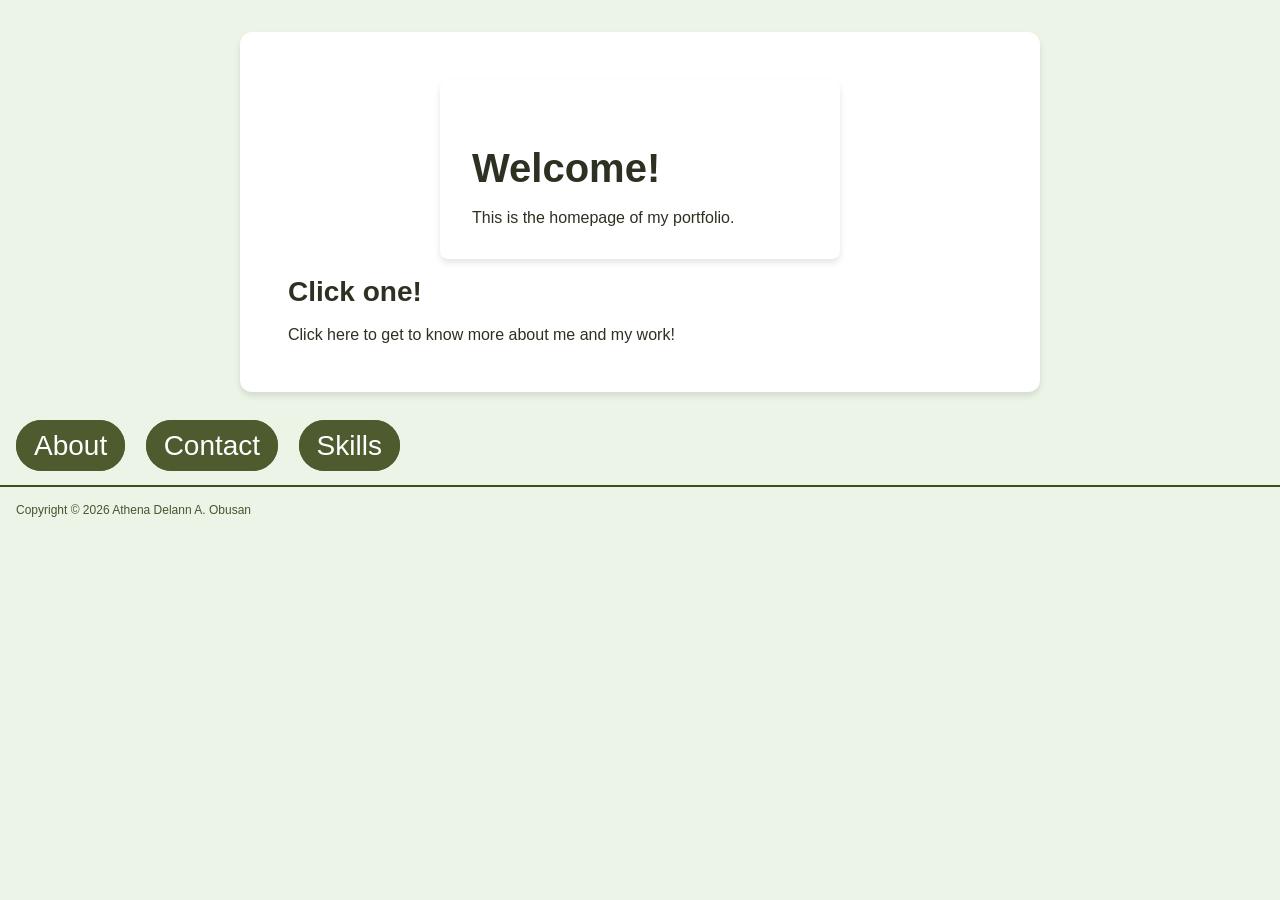
<file: index.html>
<!DOCTYPE html>
<html lang="en">

    <head>
        <meta charset="UTF-8">
        <meta name="viewport" content="width=device-width, initial-scale=1.0">
        <title>Home</title>
        <link rel="stylesheet" href="css/indexstyle.css">
    </head>

    <body>
    <main>
        <div class="box">
        <h1>Welcome!</h1>
        <p>This is the homepage of my portfolio.</p>
        </div>
        <section>
            <h2>Click one!</h2>
            <p>Click here to get to know more about me and my work!</p>
        </section>
    </main>
        <nav>
            <a href="about.html" class="nav-btn">About</a>
            <a href="contact.html" class="nav-btn">Contact</a>
            <a href="skills.html" class="nav-btn">Skills</a>
        </nav>
        <aside>
            <footer>
                <p>Copyright &copy; 2026 Athena Delann A. Obusan</p>
            </footer>
        </aside>
     </body>
</html>
</file>
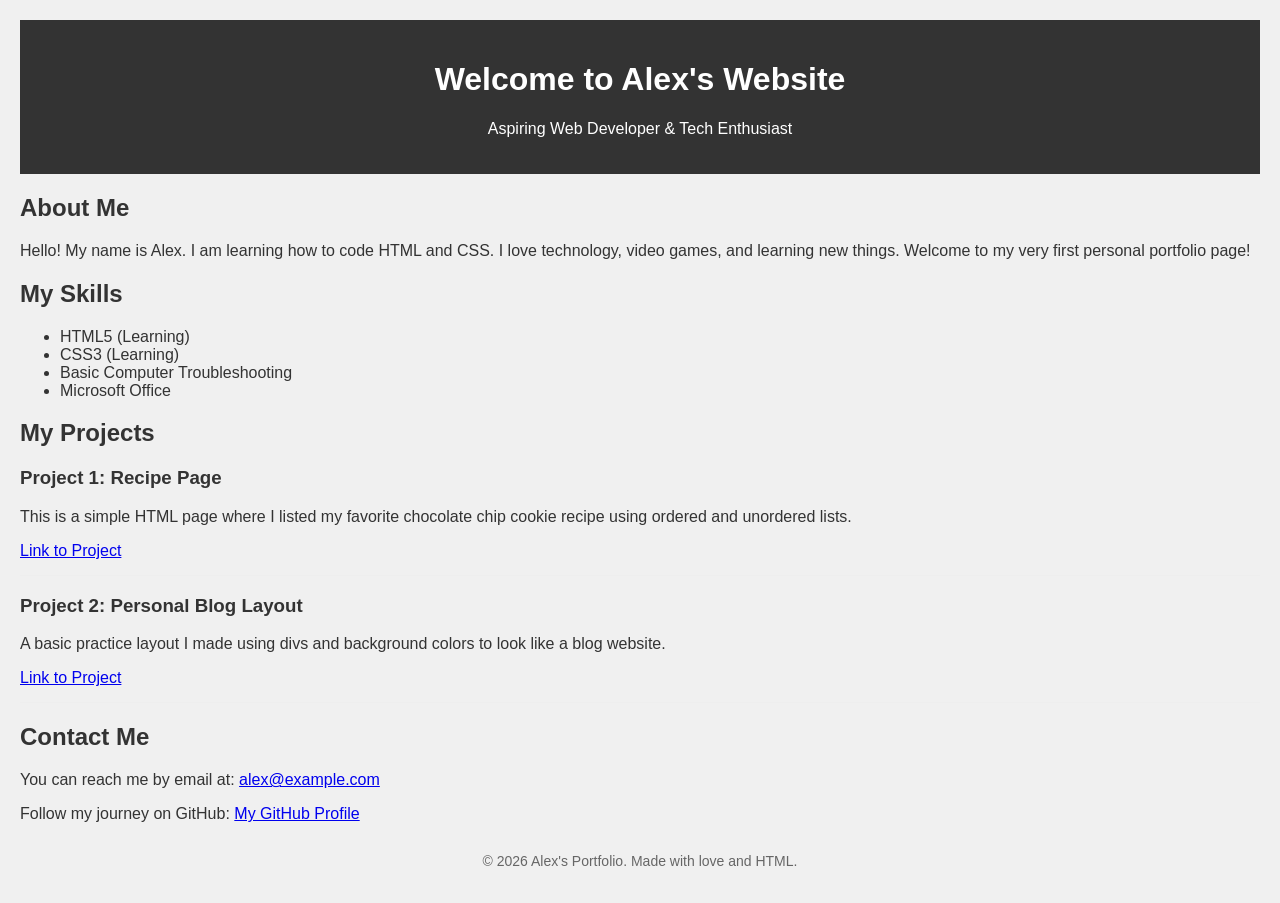
<file: ai-sample-corrected.html>
<!DOCTYPE html>
<html lang="en">
<head>
    <meta name="viewport" content="width=device-width, initial-scale=1.0">
    <title>My First Portfolio</title>
    <style>
        body {
            font-family: Arial, sans-serif;
            background-color: #f0f0f0;
            color: #333333;
            margin: 0;
            padding: 20px;
        }
        header {
            background-color: #333333;
            color: white;
            text-align: center;
            padding: 20px;
        }
        .main-content {
            background-color: white;
            padding: 20px;
            margin-top: 20px;
            border: 1px solid #cccccc;
        }
        .project {
            border-bottom: 1px solid #eeeeee;
            padding-bottom: 15px;
            margin-bottom: 15px;
        }
        footer {
            text-align: center;
            margin-top: 30px;
            font-size: 14px;
            color: #666666;
        }
    </style>
</head>
<body>

    <header>
        <h1>Welcome to Alex's Website</h1>
        <p>Aspiring Web Developer & Tech Enthusiast</p>
    </header>

    <main>

    <section>
        <h2>About Me</h2>
        <p>Hello! My name is Alex. I am learning how to code HTML and CSS. I love technology, video games, and learning new things. Welcome to my very first personal portfolio page!</p>
    </section>

    <section>
        <h2>My Skills</h2>
        <ul>
            <li>HTML5 (Learning)</li>
            <li>CSS3 (Learning)</li>
            <li>Basic Computer Troubleshooting</li>
            <li>Microsoft Office</li>
        </ul>
    </section>

    <section>
        <h2>My Projects</h2>
        
        <section class="project">
            <h3>Project 1: Recipe Page</h3>
            <p>This is a simple HTML page where I listed my favorite chocolate chip cookie recipe using ordered and unordered lists.</p>
            <a href="https://github.com" target="_blank">Link to Project</a>
        </section>
    </section>

        <section class="project">
            <h3>Project 2: Personal Blog Layout</h3>
            <p>A basic practice layout I made using divs and background colors to look like a blog website.</p>
            <a href="https://github.com" target="_blank">Link to Project</a>
        </section>

        <h2>Contact Me</h2>
        <p>You can reach me by email at: <a href="mailto:alex@example.com">alex@example.com</a></p>
        <p>Follow my journey on GitHub: <a href="https://github.com" target="_blank">My GitHub Profile</a></p>
    </section>

    </main>

    <footer>
        <p>&copy; 2026 Alex's Portfolio. Made with love and HTML.</p>
    </footer>

</body>
</html>
</file>
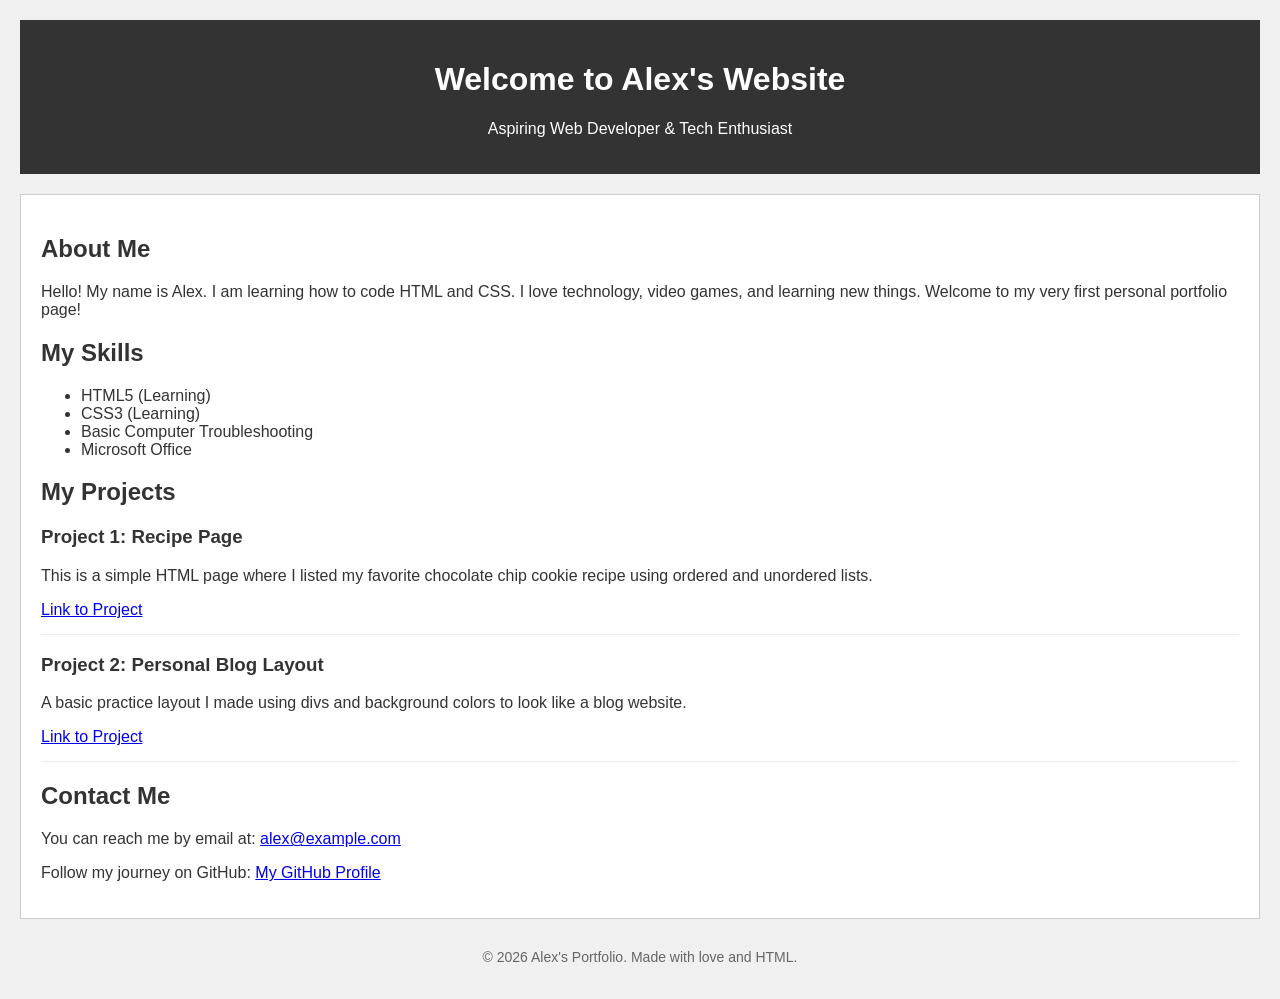
<file: ai-sample.html>
<!DOCTYPE html>
<html>
<head>
    <title>My First Portfolio</title>
    <style>
        body {
            font-family: Arial, sans-serif;
            background-color: #f0f0f0;
            color: #333333;
            margin: 0;
            padding: 20px;
        }
        header {
            background-color: #333333;
            color: white;
            text-align: center;
            padding: 20px;
        }
        .main-content {
            background-color: white;
            padding: 20px;
            margin-top: 20px;
            border: 1px solid #cccccc;
        }
        .project {
            border-bottom: 1px solid #eeeeee;
            padding-bottom: 15px;
            margin-bottom: 15px;
        }
        footer {
            text-align: center;
            margin-top: 30px;
            font-size: 14px;
            color: #666666;
        }
    </style>
</head>
<body>

    <header>
        <h1>Welcome to Alex's Website</h1>
        <p>Aspiring Web Developer & Tech Enthusiast</p>
    </header>

    <div class="main-content">
        <h2>About Me</h2>
        <p>Hello! My name is Alex. I am learning how to code HTML and CSS. I love technology, video games, and learning new things. Welcome to my very first personal portfolio page!</p>
        
        <h2>My Skills</h2>
        <ul>
            <li>HTML5 (Learning)</li>
            <li>CSS3 (Learning)</li>
            <li>Basic Computer Troubleshooting</li>
            <li>Microsoft Office</li>
        </ul>

        <h2>My Projects</h2>
        
        <div class="project">
            <h3>Project 1: Recipe Page</h3>
            <p>This is a simple HTML page where I listed my favorite chocolate chip cookie recipe using ordered and unordered lists.</p>
            <a href="#">Link to Project</a>
        </div>

        <div class="project">
            <h3>Project 2: Personal Blog Layout</h3>
            <p>A basic practice layout I made using divs and background colors to look like a blog website.</p>
            <a href="#">Link to Project</a>
        </div>

        <h2>Contact Me</h2>
        <p>You can reach me by email at: <a href="mailto:alex@example.com">alex@example.com</a></p>
        <p>Follow my journey on GitHub: <a href="https://github.com" target="_blank">My GitHub Profile</a></p>
    </div>

    <footer>
        <p>&copy; 2026 Alex's Portfolio. Made with love and HTML.</p>
    </footer>

</body>
</html>
</file>
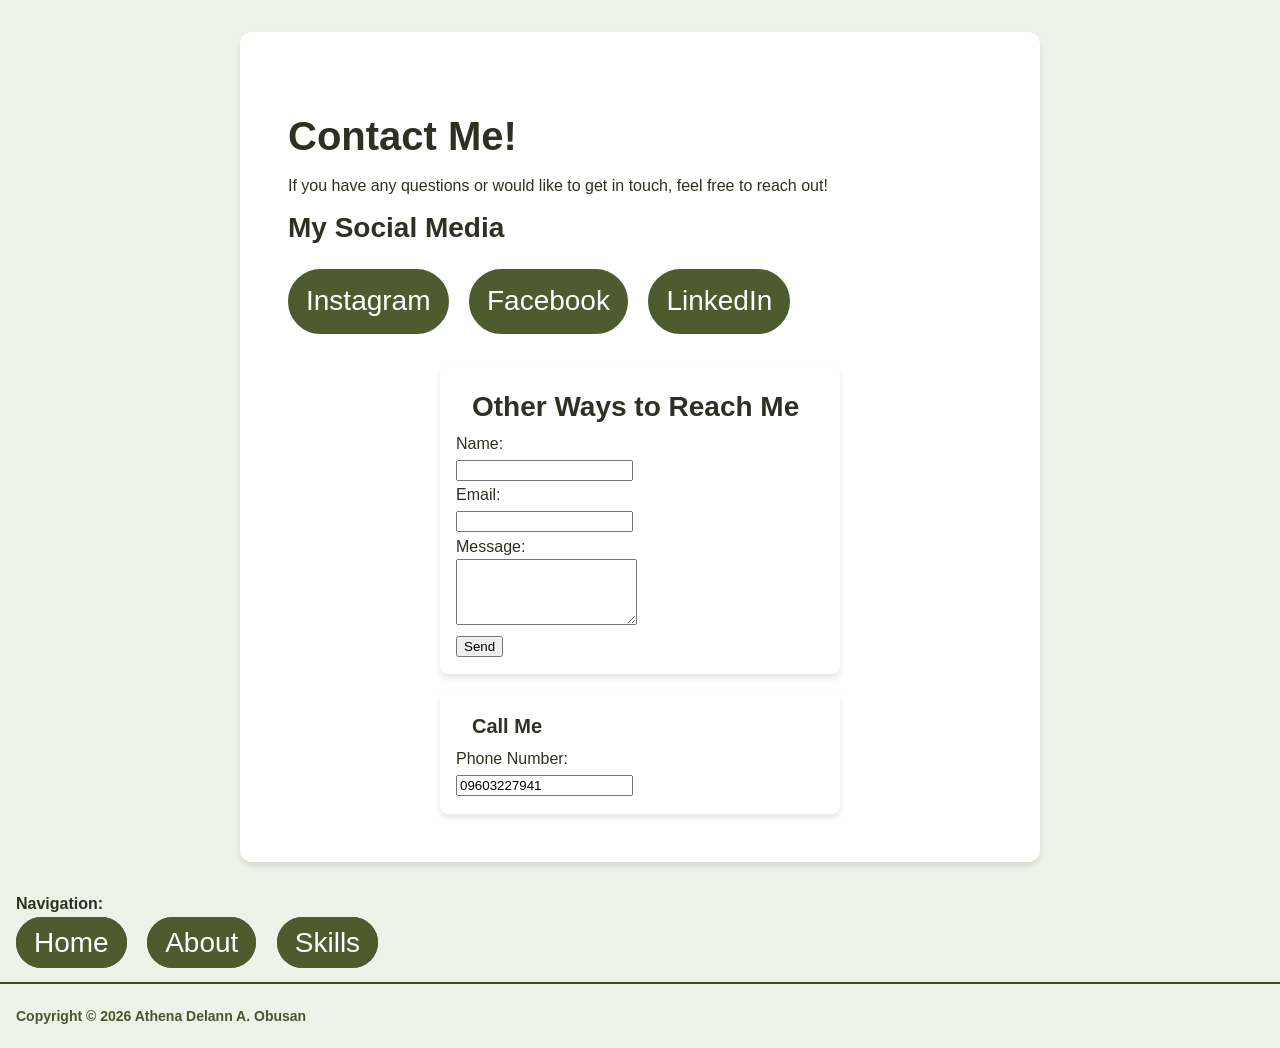
<file: contact.html>
<!DOCTYPE html>
<html lang="en">
    <head>
        <meta charset="UTF-8">
        <meta name="viewport" content="width=device-width, initial-scale=1.0">
        <title>Contact Me!</title>
        <link rel="stylesheet" href="css/contactstyle.css">
    </head>
    <body>
        <main><h1>Contact Me!</h1>
        <p>If you have any questions or would like to get in touch, feel free to reach out!</p>
        <section>
            <h2>My Social Media</h2>
            <a href="https://www.instagram.com/athn.dlnn" target="_blank" class="a-btn">Instagram</a> 
            <a href="https://www.facebook.com/scbranglathena" target="_blank" class="a-btn">Facebook</a> 
            <a href="https://www.linkedin.com/in/athena-delann-obusan-654821380" target="_blank" class="a-btn">LinkedIn</a>
        </section>

        <section>
            <div class="box">
            <h2>Other Ways to Reach Me</h2>
            <form action="mailto:aaobusan@fit.edu.ph" method="post" enctype="text/plain">
                <label for="name">Name:</label><br>
                <input type="text" id="name" name="name" required><br>
                <label for="email">Email:</label><br>
                <input type="email" id="email" name="email" required><br>
                <label for="message">Message:</label><br>
                <textarea id="message" name="message" rows="4" required></textarea><br>
                <input type="submit" value="Send">
            </form>
            </div>
        </section>
        <section>
            <div class="box">
            <h3>Call Me</h3>
            <form action="tel:09603227941" method="post" enctype="text/plain">
                <label for="phone">Phone Number:</label><br>
                <input type="tel" id="phone" name="phone" value="09603227941" readonly>
            </form>
            </div>
        </section>
    </main>

            <h4>Navigation:</h4>
        <nav>
            <a href="index.html" class="nav-btn">Home</a>
            <a href="about.html" class="nav-btn">About</a>
            <a href="skills.html" class="nav-btn">Skills</a>
        </nav> 

         <aside>
            <footer>
                <h6>Copyright &copy; 2026 Athena Delann A. Obusan</h6>
            </footer>
        </aside>
    </body>
</html>
</file>
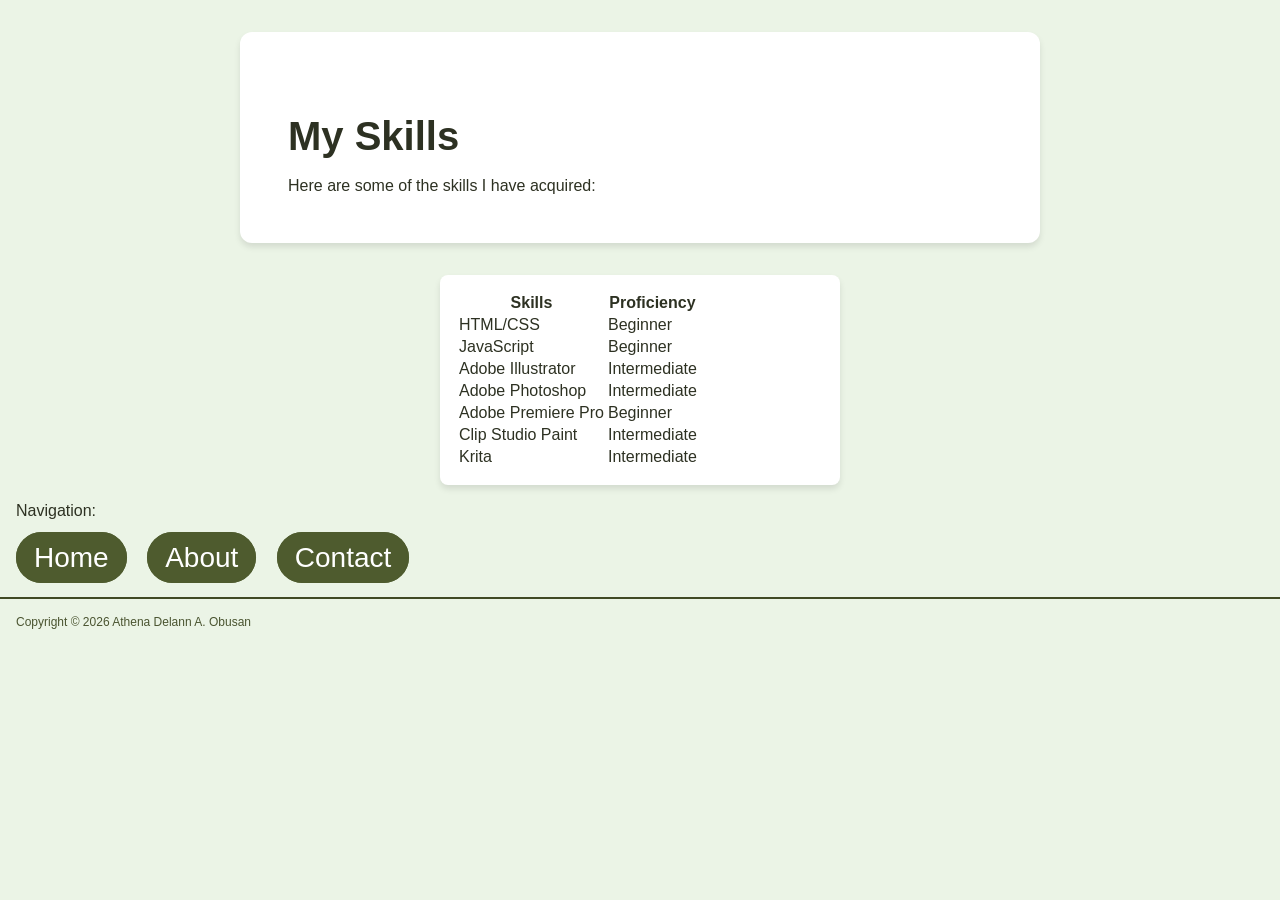
<file: skills.html>
<html lang="en">
    <head>
        <meta charset="UTF-8">
        <meta name="viewport" content="width=device-width, initial-scale=1.0">
        <title>Skills</title>
        <link rel="stylesheet" href="css/skillsstyle.css">
    </head>
    <body>
        <main><h1>My Skills</h1>
        <p>Here are some of the skills I have acquired:</p></main>
        <section>
            <div class="box">
            <table>
            <th>Skills</th>
            <th>Proficiency</th>

            <tbody>
                <tr>
                    <td>HTML/CSS</td>
                    <td>Beginner</td>
                </tr>
                <tr>
                    <td>JavaScript</td>
                    <td>Beginner</td>
                </tr>
                <tr>
                    <td>Adobe Illustrator</td>
                    <td>Intermediate</td>
                </tr>
                <tr>
                    <td>Adobe Photoshop</td>
                    <td>Intermediate</td>
                </tr>
                <tr>
                    <td>Adobe Premiere Pro</td>
                    <td>Beginner</td>
                </tr>
                <tr>
                    <td>Clip Studio Paint</td>
                    <td>Intermediate</td>
                </tr>
                <tr>
                    <td>Krita</td>
                    <td>Intermediate</td>
                </tr>
            </tbody>
            </table>
            </div>
        </section> 
       
        <section>

    <p>Navigation:</p>
      <nav>
            <a href="index.html" class="nav-btn">Home</a> 
            <a href="about.html" class="nav-btn">About</a> 
            <a href="contact.html" class="nav-btn">Contact</a>
        </nav>
        </section>
        
         <aside>
            <footer>
                <p>Copyright &copy; 2026 Athena Delann A. Obusan</p>
            </footer>
        </aside>
    </body>
</html>
</file>
<file: css/indexstyle.css>
:root {
  --color-background: #ebf4e6;
  --color-surface: #ffffff;
  --color-text: #2d3122;
  --color-muted: #4a5430; 
  --color-primary: #4e5b2e;
  --color-primary-dark: #404a24;
  --color-border: #404a24;

  --space-1: 0.25rem;
  --space-2: 0.5rem;
  --space-3: 0.75rem;
  --space-4: 1rem;
  --space-5: 1.5rem;
  --space-6: 2rem;
  --space-7: 3rem;
  --space-8: 4rem;

  --text-xxs: 0.625rem;
  --text-xs: 0.75rem;
  --text-sm: 0.875rem;
  --text-base: 1rem;
  --text-lg: 1.25rem;
  --text-xl: 1.75rem;
  --text-2xl: 2.5rem;
}

* {
  box-sizing: border-box;
}

body {
  margin: 0;
  color: var(--color-text);
  background: var(--color-background);
  font-family: Arial, Helvetica, sans-serif;
  font-size: var(--text-base);
  line-height: 1.6;
}

main {
  background-color: var(--color-surface);
  padding: var(--space-6);
  border-radius: var(--space-3);
  box-shadow: 0 4px 6px rgba(0, 0, 0, 0.1);
  max-width: 800px;
  margin: var(--space-6) auto;
}

h1,
h2,
h3,
h4,
h6,
p {
  margin-top: 3rem;
  margin-bottom: 1rem;
  margin-left: 1rem;
}

h1,
h2,
h3,
h4,
h6,
p {
  line-height: 1.2;
}

h1 {
  font-size: var(--text-2xl);
}

h2 {
  font-size: var(--text-xl);
  margin-block-start: var(--space-2);
  margin-block-end: var(--space-2);
}

h3 {
  font-size: var(--text-lg);
  margin-block-start: var(--space-2);
  margin-block-end: var(--space-2);
}

h4 {
  font-size: var(--text-base);
  margin-block-start: var(--space-2);
  margin-block-end: var(--space-2);
}

h6 {
  font-size: var(--text-sm);
  margin-block-start: var(--space-2);
  margin-block-end: var(--space-2);
}

p {
  font-size: var(--text-base);
  margin-block-start: var(--space-4);
  margin-block-end: var(--space-4);
}

a {
  color: var(--color-primary);
}

.a-link,
 a {
  text-decoration: none;
  color: var(--color-primary);
  font-size: var(--text-xl);
  margin-left: var(--space-4);
}
.a-link:hover,
 a:hover {
  color: var(--color-surface);
  background: var(--color-primary);
}

.a-btn {
  display: inline-block;
  background: var(--color-primary);
  color: var(--color-surface);
  border: 6px solid var(--color-primary);
  border-radius: 50px;
  border-width: 2px;
  padding: var(--space-2) var(--space-4);
  margin-block-start: var(--space-4);
  margin-block-end: var(--space-4);
}
.a-btn:hover {
  background: transparent;
  color: var(--color-primary);
}

.nav-link {
  text-decoration: none;
  color: var(--color-primary);
  font-size: var(--text-xl);
  margin-left: var(--space-4);
}
.nav-link:hover {
  color: var(--color-surface);
  background: var(--color-primary);
}

.nav-btn {
  background: var(--color-primary);
  color: var(--color-surface);
  border: 6px solid var(--color-primary);
  border-radius: 50px;
  border-width: 2px;
  padding: var(--space-2) var(--space-4);
  margin-block-start: var(--space-4);
  margin-block-end: var(--space-4);
  
}
.nav-btn:hover {
  background: transparent;
  color: var(--color-primary);
}

.box,
.form-container {
  background: var(--color-surface);
  padding: var(--space-4);
  border-radius: var(--space-2);
  box-shadow: 0 4px 6px rgba(0, 0, 0, 0.1);
  max-width: 400px;
  margin: var(--space-4) auto;
}

footer {
  padding-block: var(--space-4);
  color: var(--color-muted);
  border-top: 2px solid var(--color-border);
  font-size: var(--text-xxs);
  margin-top: var(--space-4);
} 

footer p {
  margin: 0;
  font-size: var(--text-xs);
  margin-left: var(--space-4);
}

@media (max-width: 600px) {
    body {
        padding: 1rem;
    }
    
    main {
        padding: 1.5rem;
    }
    
    h1 {
        font-size: 2rem;
    }
    
    nav {
        flex-direction: column;
    }
    
    .nav-btn {
        text-align: center;
        width: 100%;
    }
}

@media (prefers-reduced-motion: reduce) {
  *,
  *::before,
  *::after {
    scroll-behavior: auto !important;
    animation-duration: 0.01ms !important;
    animation-iteration-count: 1 !important;
    transition-duration: 0.01ms !important;
  }

  .nav-btn {
    transition: none;
  }

  .nav-btn:hover,
  .nav-btn:focus-visible,
  .nav-btn:active {
    transform: none;
  }
}
</file>
<file: css/contactstyle.css>
:root {
  --color-background: #ebf4e6;
  --color-surface: #ffffff;
  --color-text: #2d3122;
  --color-muted: #4a5430; 
  --color-primary: #4e5b2e;
  --color-primary-dark: #404a24;
  --color-border: #404a24;

  --space-1: 0.25rem;
  --space-2: 0.5rem;
  --space-3: 0.75rem;
  --space-4: 1rem;
  --space-5: 1.5rem;
  --space-6: 2rem;
  --space-7: 3rem;
  --space-8: 4rem;

  --text-xxs: 0.625rem;
  --text-xs: 0.75rem;
  --text-sm: 0.875rem;
  --text-base: 1rem;
  --text-lg: 1.25rem;
  --text-xl: 1.75rem;
  --text-2xl: 2.5rem;
}

* {
  box-sizing: border-box;
}

body {
  margin: 0;
  color: var(--color-text);
  background: var(--color-background);
  font-family: Arial, Helvetica, sans-serif;
  font-size: var(--text-base);
  line-height: 1.6;
}

main {
  background-color: var(--color-surface);
  padding: var(--space-6);
  border-radius: var(--space-3);
  box-shadow: 0 4px 6px rgba(0, 0, 0, 0.1);
  max-width: 800px;
  margin: var(--space-6) auto;
}

h1,
h2,
h3,
h4,
h6,
p {
  margin-top: 3rem;
  margin-bottom: 1rem;
  margin-left: 1rem;
}

h1,
h2,
h3,
h4,
h6,
p {
  line-height: 1.2;
}

h1 {
  font-size: var(--text-2xl);
}

h2 {
  font-size: var(--text-xl);
  margin-block-start: var(--space-2);
  margin-block-end: var(--space-2);
}

h3 {
  font-size: var(--text-lg);
  margin-block-start: var(--space-2);
  margin-block-end: var(--space-2);
}

h4 {
  font-size: var(--text-base);
  margin-block-start: var(--space-2);
  margin-block-end: var(--space-2);
}

h6 {
  font-size: var(--text-sm);
  margin-block-start: var(--space-2);
  margin-block-end: var(--space-2);
}

p {
  font-size: var(--text-base);
  margin-block-start: var(--space-4);
  margin-block-end: var(--space-4);
}

a {
  color: var(--color-primary);
}

.a-link,
 a {
  text-decoration: none;
  color: var(--color-primary);
  font-size: var(--text-xl);
  margin-left: var(--space-4);
}
.a-link:hover,
 a:hover {
  color: var(--color-surface);
  background: var(--color-primary);
}

.a-btn {
  display: inline-block;
  background: var(--color-primary);
  color: var(--color-surface);
  border: 6px solid var(--color-primary);
  border-radius: 50px;
  border-width: 2px;
  padding: var(--space-2) var(--space-4);
  margin-block-start: var(--space-4);
  margin-block-end: var(--space-4);
}
.a-btn:hover {
  background: transparent;
  color: var(--color-primary);
}

.nav-link {
  text-decoration: none;
  color: var(--color-primary);
  font-size: var(--text-xl);
  margin-left: var(--space-4);
}
.nav-link:hover {
  color: var(--color-surface);
  background: var(--color-primary);
}

.nav-btn {
  background: var(--color-primary);
  color: var(--color-surface);
  border: 6px solid var(--color-primary);
  border-radius: 50px;
  border-width: 2px;
  padding: var(--space-2) var(--space-4);
  margin-block-start: var(--space-4);
  margin-block-end: var(--space-4);
  
}
.nav-btn:hover {
  background: transparent;
  color: var(--color-primary);
}

.box,
.form-container {
  background: var(--color-surface);
  padding: var(--space-4);
  border-radius: var(--space-2);
  box-shadow: 0 4px 6px rgba(0, 0, 0, 0.1);
  max-width: 400px;
  margin: var(--space-4) auto;
}

footer {
  padding-block: var(--space-4);
  color: var(--color-muted);
  border-top: 2px solid var(--color-border);
  font-size: var(--text-xxs);
  margin-top: var(--space-4);
} 

footer p {
  margin: 0;
  font-size: var(--text-xs);
  margin-left: var(--space-4);
}

@media (max-width: 600px) {
    body {
        padding: 1rem;
    }
    
    main {
        padding: 1.5rem;
    }
    
    h1 {
        font-size: 2rem;
    }
    
    nav {
        flex-direction: column;
    }
    
    .nav-btn {
        text-align: center;
        width: 100%;
    }
}

@media (prefers-reduced-motion: reduce) {
  *,
  *::before,
  *::after {
    scroll-behavior: auto !important;
    animation-duration: 0.01ms !important;
    animation-iteration-count: 1 !important;
    transition-duration: 0.01ms !important;
  }

  .nav-btn {
    transition: none;
  }

  .nav-btn:hover,
  .nav-btn:focus-visible,
  .nav-btn:active {
    transform: none;
  }
}
</file>
<file: css/skillsstyle.css>
:root {
  --color-background: #ebf4e6;
  --color-surface: #ffffff;
  --color-text: #2d3122;
  --color-muted: #4a5430; 
  --color-primary: #4e5b2e;
  --color-primary-dark: #404a24;
  --color-border: #404a24;

  --space-1: 0.25rem;
  --space-2: 0.5rem;
  --space-3: 0.75rem;
  --space-4: 1rem;
  --space-5: 1.5rem;
  --space-6: 2rem;
  --space-7: 3rem;
  --space-8: 4rem;

  --text-xxs: 0.625rem;
  --text-xs: 0.75rem;
  --text-sm: 0.875rem;
  --text-base: 1rem;
  --text-lg: 1.25rem;
  --text-xl: 1.75rem;
  --text-2xl: 2.5rem;
}

* {
  box-sizing: border-box;
}

body {
  margin: 0;
  color: var(--color-text);
  background: var(--color-background);
  font-family: Arial, Helvetica, sans-serif;
  font-size: var(--text-base);
  line-height: 1.6;
}

main {
  background-color: var(--color-surface);
  padding: var(--space-6);
  border-radius: var(--space-3);
  box-shadow: 0 4px 6px rgba(0, 0, 0, 0.1);
  max-width: 800px;
  margin: var(--space-6) auto;
}

h1,
h2,
h3,
h4,
h6,
p {
  margin-top: 3rem;
  margin-bottom: 1rem;
  margin-left: 1rem;
}

h1,
h2,
h3,
h4,
h6,
p {
  line-height: 1.2;
}

h1 {
  font-size: var(--text-2xl);
}

h2 {
  font-size: var(--text-xl);
  margin-block-start: var(--space-2);
  margin-block-end: var(--space-2);
}

h3 {
  font-size: var(--text-lg);
  margin-block-start: var(--space-2);
  margin-block-end: var(--space-2);
}

h4 {
  font-size: var(--text-base);
  margin-block-start: var(--space-2);
  margin-block-end: var(--space-2);
}

h6 {
  font-size: var(--text-sm);
  margin-block-start: var(--space-2);
  margin-block-end: var(--space-2);
}

p {
  font-size: var(--text-base);
  margin-block-start: var(--space-4);
  margin-block-end: var(--space-4);
}

a {
  color: var(--color-primary);
}

.a-link,
 a {
  text-decoration: none;
  color: var(--color-primary);
  font-size: var(--text-xl);
  margin-left: var(--space-4);
}
.a-link:hover,
 a:hover {
  color: var(--color-surface);
  background: var(--color-primary);
}

.a-btn {
  display: inline-block;
  background: var(--color-primary);
  color: var(--color-surface);
  border: 6px solid var(--color-primary);
  border-radius: 50px;
  border-width: 2px;
  padding: var(--space-2) var(--space-4);
  margin-block-start: var(--space-4);
  margin-block-end: var(--space-4);
}
.a-btn:hover {
  background: transparent;
  color: var(--color-primary);
}

.nav-link {
  text-decoration: none;
  color: var(--color-primary);
  font-size: var(--text-xl);
  margin-left: var(--space-4);
}
.nav-link:hover {
  color: var(--color-surface);
  background: var(--color-primary);
}

.nav-btn {
  background: var(--color-primary);
  color: var(--color-surface);
  border: 6px solid var(--color-primary);
  border-radius: 50px;
  border-width: 2px;
  padding: var(--space-2) var(--space-4);
  margin-block-start: var(--space-4);
  margin-block-end: var(--space-4);
  
}
.nav-btn:hover {
  background: transparent;
  color: var(--color-primary);
}

.box,
.form-container {
  background: var(--color-surface);
  padding: var(--space-4);
  border-radius: var(--space-2);
  box-shadow: 0 4px 6px rgba(0, 0, 0, 0.1);
  max-width: 400px;
  margin: var(--space-4) auto;
}

footer {
  padding-block: var(--space-4);
  color: var(--color-muted);
  border-top: 2px solid var(--color-border);
  font-size: var(--text-xxs);
  margin-top: var(--space-4);
} 

footer p {
  margin: 0;
  font-size: var(--text-xs);
  margin-left: var(--space-4);
}

@media (max-width: 600px) {
    body {
        padding: 1rem;
    }
    
    main {
        padding: 1.5rem;
    }
    
    h1 {
        font-size: 2rem;
    }
    
    nav {
        flex-direction: column;
    }
    
    .nav-btn {
        text-align: center;
        width: 100%;
    }
}

@media (prefers-reduced-motion: reduce) {
  *,
  *::before,
  *::after {
    scroll-behavior: auto !important;
    animation-duration: 0.01ms !important;
    animation-iteration-count: 1 !important;
    transition-duration: 0.01ms !important;
  }

  .nav-btn {
    transition: none;
  }

  .nav-btn:hover,
  .nav-btn:focus-visible,
  .nav-btn:active {
    transform: none;
  }
}
</file>
